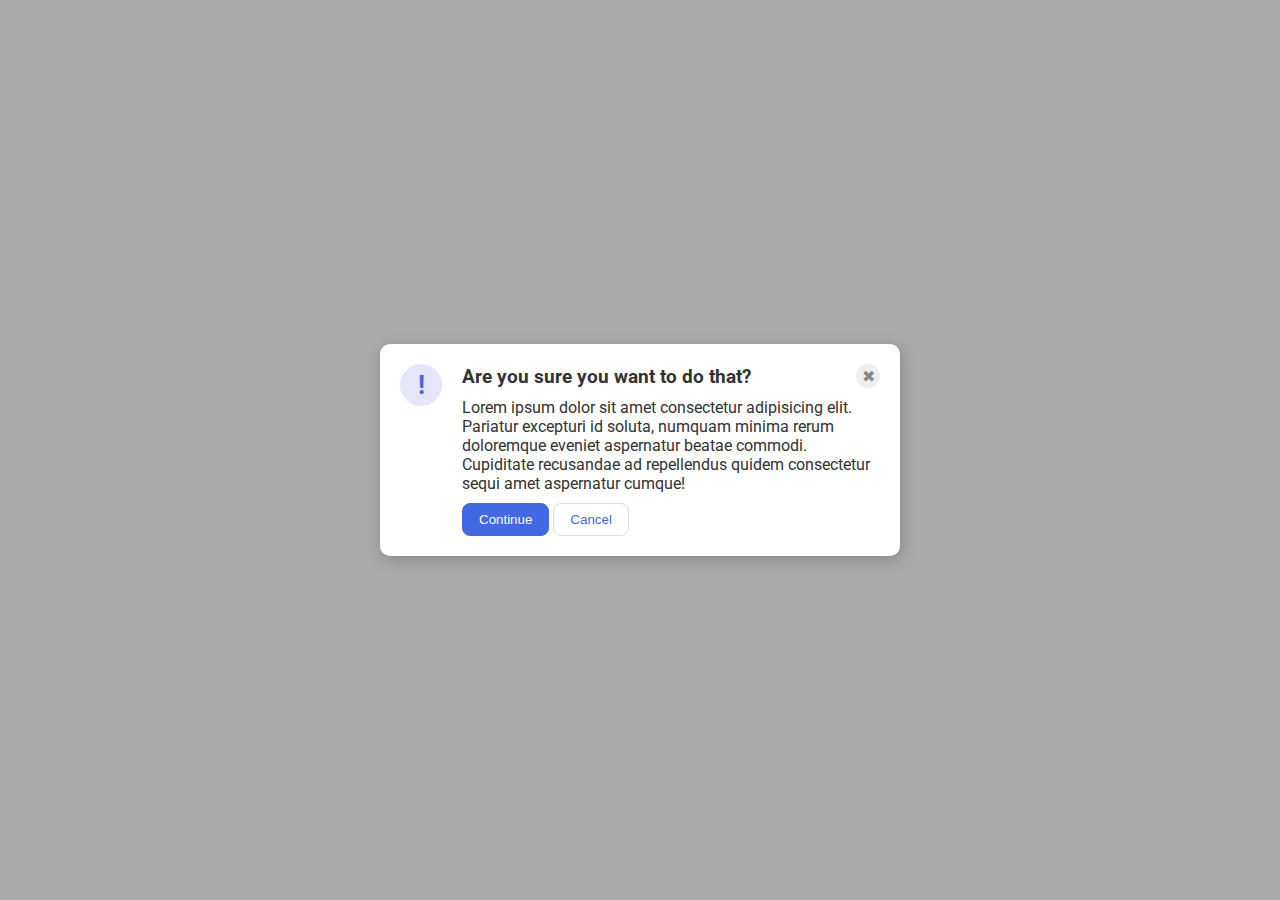
<file: flex/05-flex-modal/index.html>
<!DOCTYPE html>
<html lang="en">
  <head>
    <meta charset="UTF-8" />
    <meta http-equiv="X-UA-Compatible" content="IE=edge" />
    <meta name="viewport" content="width=device-width, initial-scale=1.0" />
    <link rel="stylesheet" href="style.css" />
    <title>Modal</title>
  </head>
  <body>
    <div class="modal">
      <div class="icon">!</div>
      <div class="content">
        <header>
          <div class="header">Are you sure you want to do that?</div>
          <div class="close-button">✖</div>
        </header>
        <div class="text">
          Lorem ipsum dolor sit amet consectetur adipisicing elit. Pariatur
          excepturi id soluta, numquam minima rerum doloremque eveniet
          aspernatur beatae commodi. Cupiditate recusandae ad repellendus quidem
          consectetur sequi amet aspernatur cumque!
        </div>
        <div class="actions">
          <button class="continue">Continue</button>
          <button class="cancel">Cancel</button>
        </div>
      </div>
    </div>
  </body>
</html>
</file>
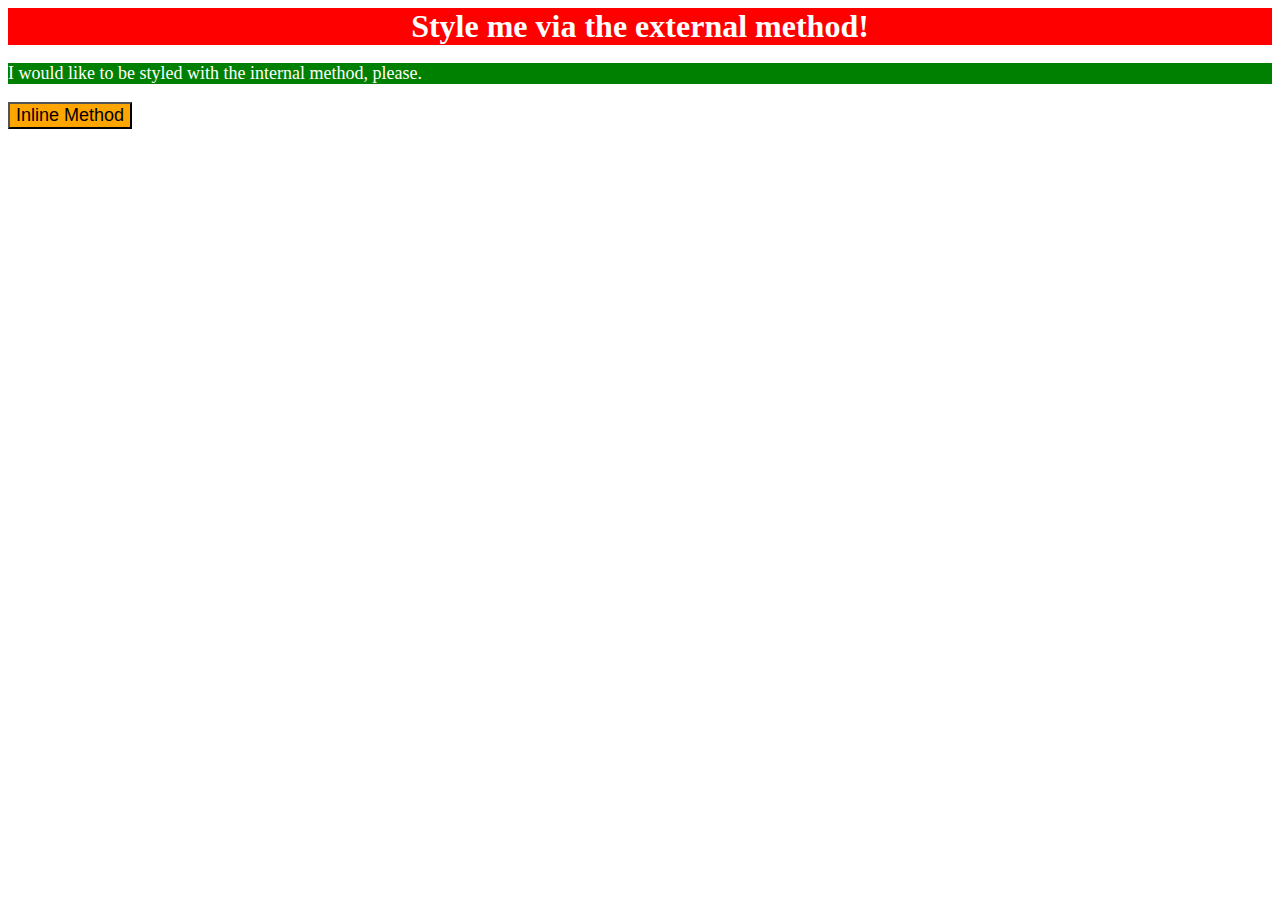
<file: foundations/01-css-methods/index.html>
<!DOCTYPE html>
<html lang="en">
  <head>
    <meta charset="UTF-8" />
    <meta http-equiv="X-UA-Compatible" content="IE=edge" />
    <meta name="viewport" content="width=device-width, initial-scale=1.0" />
    <link rel="stylesheet" href="index.css" />
    <title>Methods for Adding CSS</title>
    <style>
      p {
        background-color: green;
        color: white;
        font-size: 18px;
      }
    </style>
  </head>
  <body>
    <div>Style me via the external method!</div>
    <p>I would like to be styled with the internal method, please.</p>
    <button style="background-color: orange; font-size: 18px">
      Inline Method
    </button>
  </body>
</html>
</file>
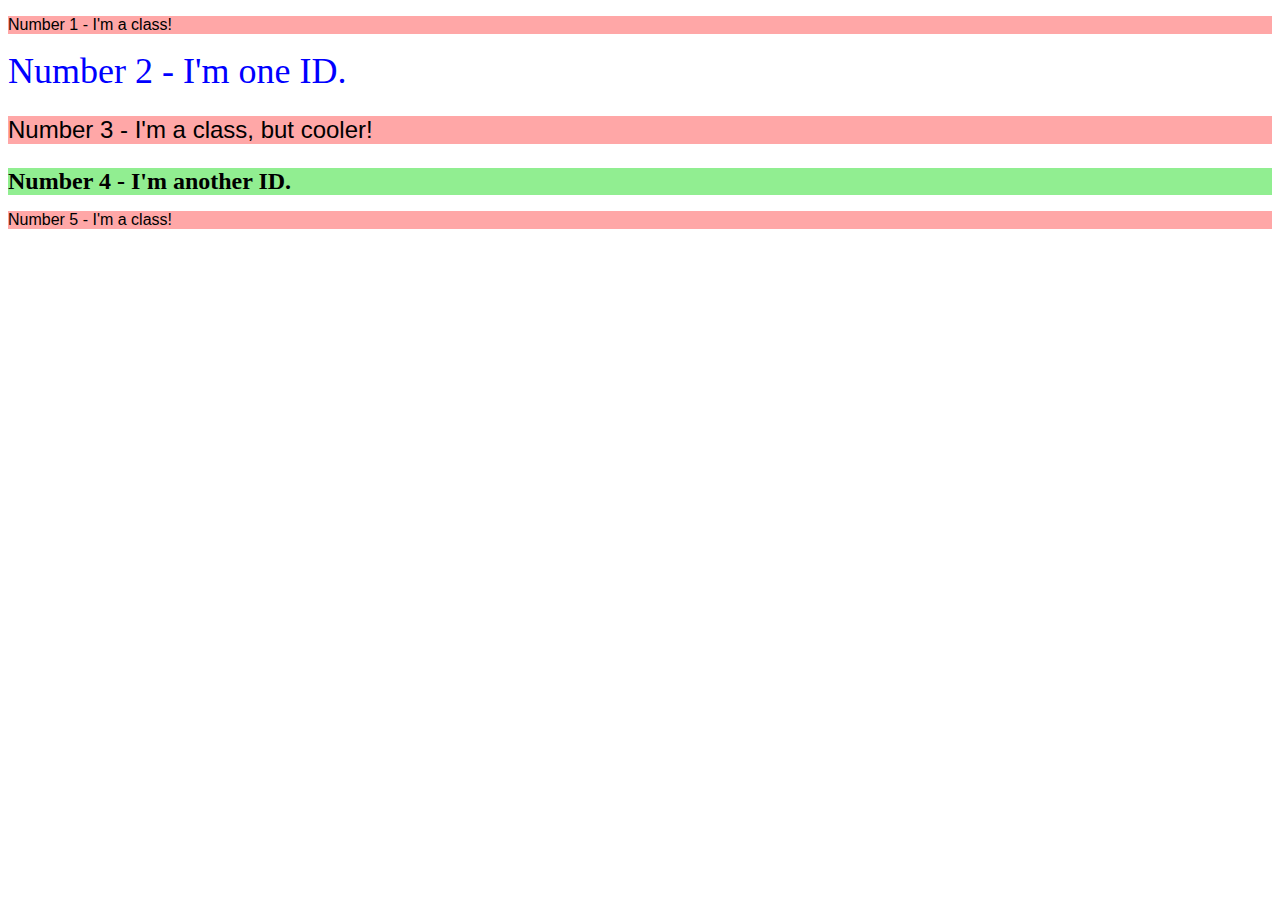
<file: foundations/02-class-id-selectors/index.html>
<!DOCTYPE html>
<html lang="en">
<head>
  <meta charset="UTF-8">
  <meta http-equiv="X-UA-Compatible" content="IE=edge">
  <meta name="viewport" content="width=device-width, initial-scale=1.0">
  <title>Class and ID Selectors</title>
  <link rel="stylesheet" href="style.css">
</head>
<body>
  <p class="odd">Number 1 - I'm a class!</p>
  <div id="first-div">Number 2 - I'm one ID.</div>
  <p class="odd cooler">Number 3 - I'm a class, but cooler!</p>
  <div id="second-div">Number 4 - I'm another ID.</div>
  <p class="odd">Number 5 - I'm a class!</p>
</body>
</html>
</file>
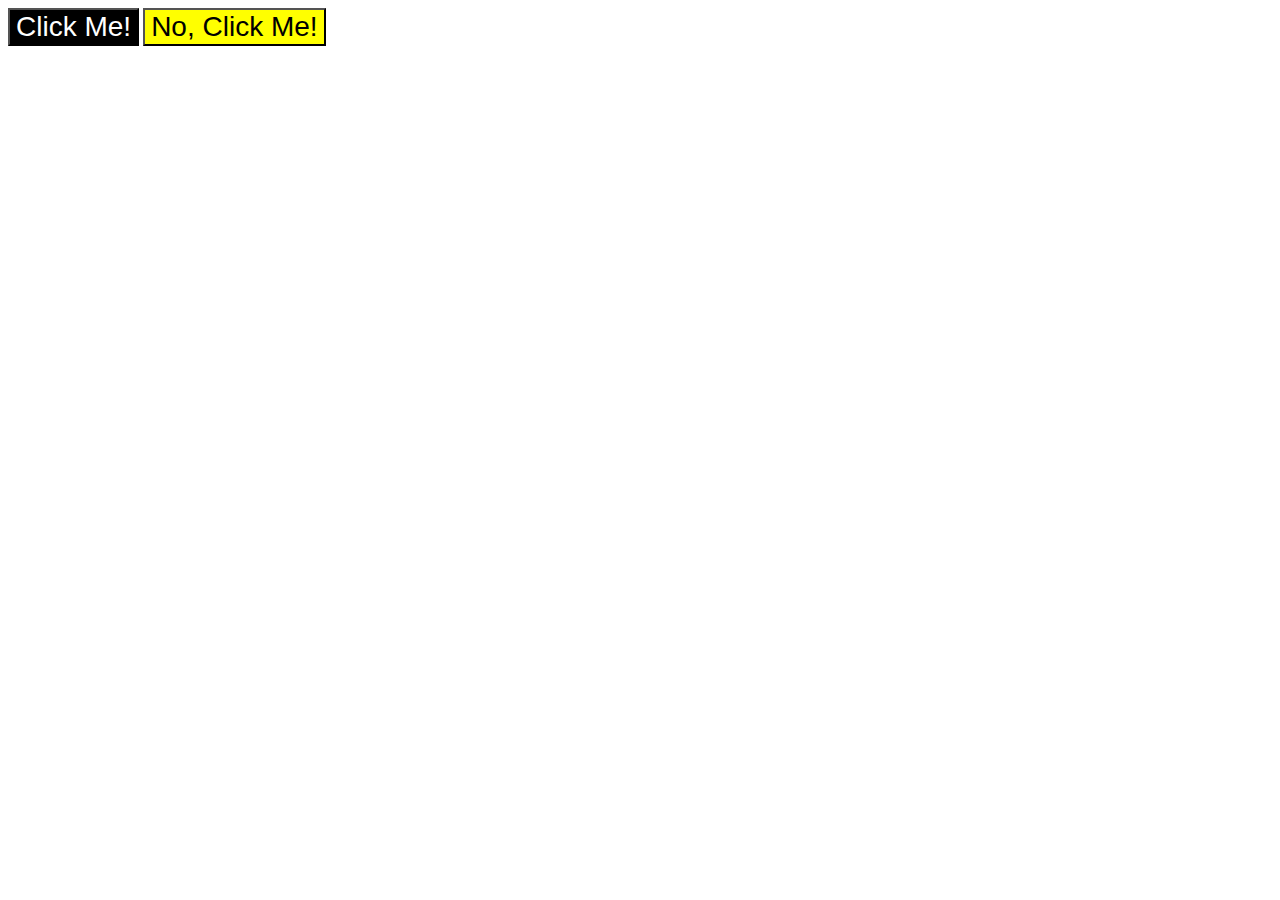
<file: foundations/03-grouping-selectors/index.html>
<!DOCTYPE html>
<html lang="en">
<head>
  <meta charset="UTF-8">
  <meta http-equiv="X-UA-Compatible" content="IE=edge">
  <meta name="viewport" content="width=device-width, initial-scale=1.0">
  <title>Grouping Selectors</title>
  <link rel="stylesheet" href="style.css">
</head>
<body>
  <button class="clickable">Click Me!</button>
  <button class="unclickable">No, Click Me!</button>
</body>
</html>
</file>
<file: flex/05-flex-modal/style.css>
@import url("https://fonts.googleapis.com/css2?family=Roboto:wght@400;700&display=swap");

html,
body {
  height: 100%;
}

body {
  font-family: Roboto, sans-serif;
  margin: 0;
  background: #aaa;
  color: #333;
  /* I'll give you this one for free lol */
  display: flex;
  align-items: center;
  justify-content: center;
}

.modal {
  background: white;
  width: 480px;
  border-radius: 10px;
  box-shadow: 2px 4px 16px rgba(0, 0, 0, 0.2);
  display: flex;
  gap: 20px;
  padding: 20px;
}

.content {
  display: flex;
  flex-direction: column;
  gap: 10px;
}

.content header {
  display: flex;
  justify-content: space-between;
  align-items: center;
}

.header {
  font-weight: bold;
  font-size: 1.2em;
}

.icon {
  color: royalblue;
  font-size: 26px;
  font-weight: 700;
  background: lavender;
  width: 42px;
  height: 42px;
  border-radius: 50%;
  display: flex;
  align-items: center;
  justify-content: center;
  flex: 1 0 auto;
}

.close-button {
  background: #eee;
  border-radius: 50%;
  color: #888;
  font-weight: 400;
  font-size: 16px;
  height: 24px;
  width: 24px;
  display: flex;
  align-items: center;
  justify-content: center;
}

button {
  padding: 8px 16px;
  border-radius: 8px;
}

button.continue {
  background: royalblue;
  border: 1px solid royalblue;
  color: white;
}

button.cancel {
  background: white;
  border: 1px solid #ddd;
  color: royalblue;
}
</file>
<file: foundations/01-css-methods/index.css>
div {
  background-color: red;
  color: white;
  font-size: 32px;
  text-align: center;
  font-weight: bold;
}
</file>
<file: foundations/02-class-id-selectors/style.css>
.odd {
    background-color: #FFA7A7;
    font-family: Verdana, sans-serif;
}

.odd.cooler {
    font-size: 24px;
}

#first-div {
    color: rgb(0, 0, 255);
    font-size: 36px;
}

#second-div {
    background-color: hsl(120,73%,75%);
    font-size: 24px;
    font-weight: bold;
}
</file>
<file: foundations/03-grouping-selectors/style.css>
.clickable {
  background-color: black;
  color: white;
}

.unclickable {
  background-color: yellow;
}

.clickable,
.unclickable {
  font-size: 28px;
  font-family: Helvetica, "Times New Roman", sans-serif;
}
</file>
